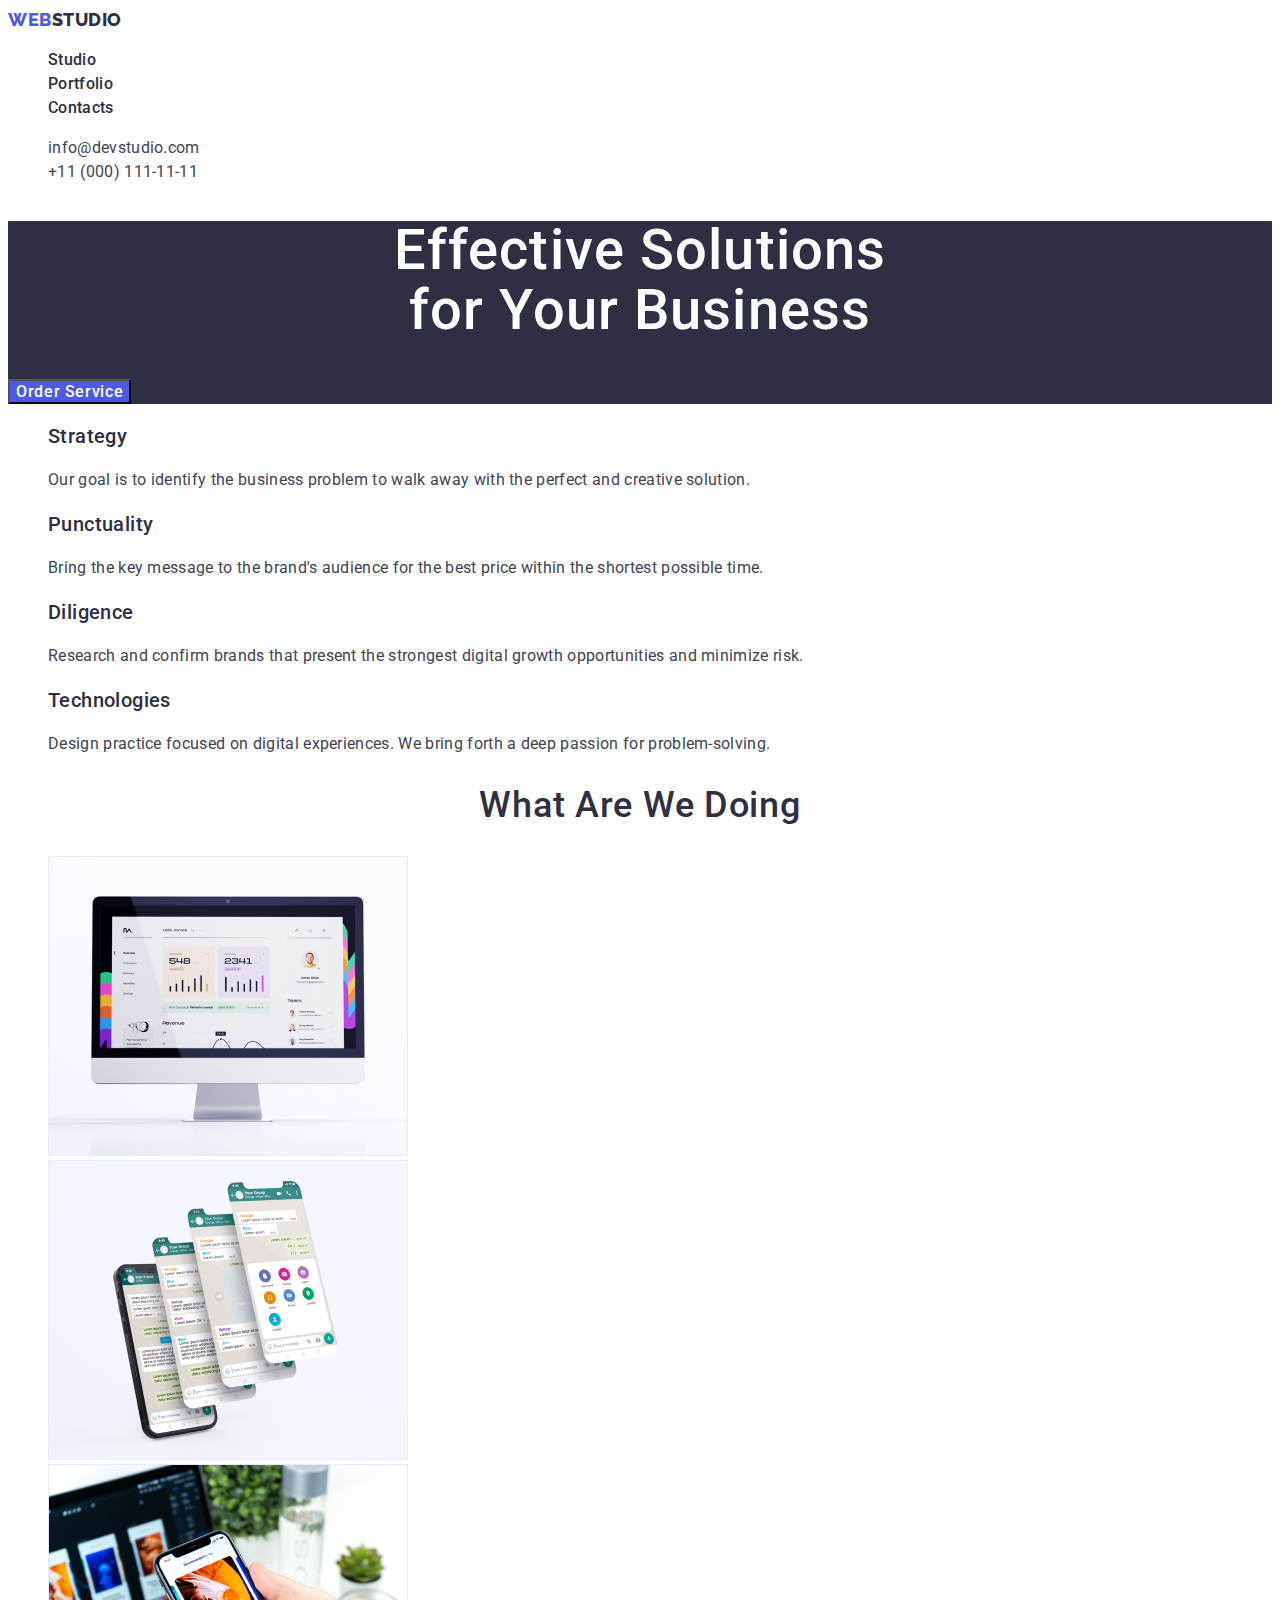
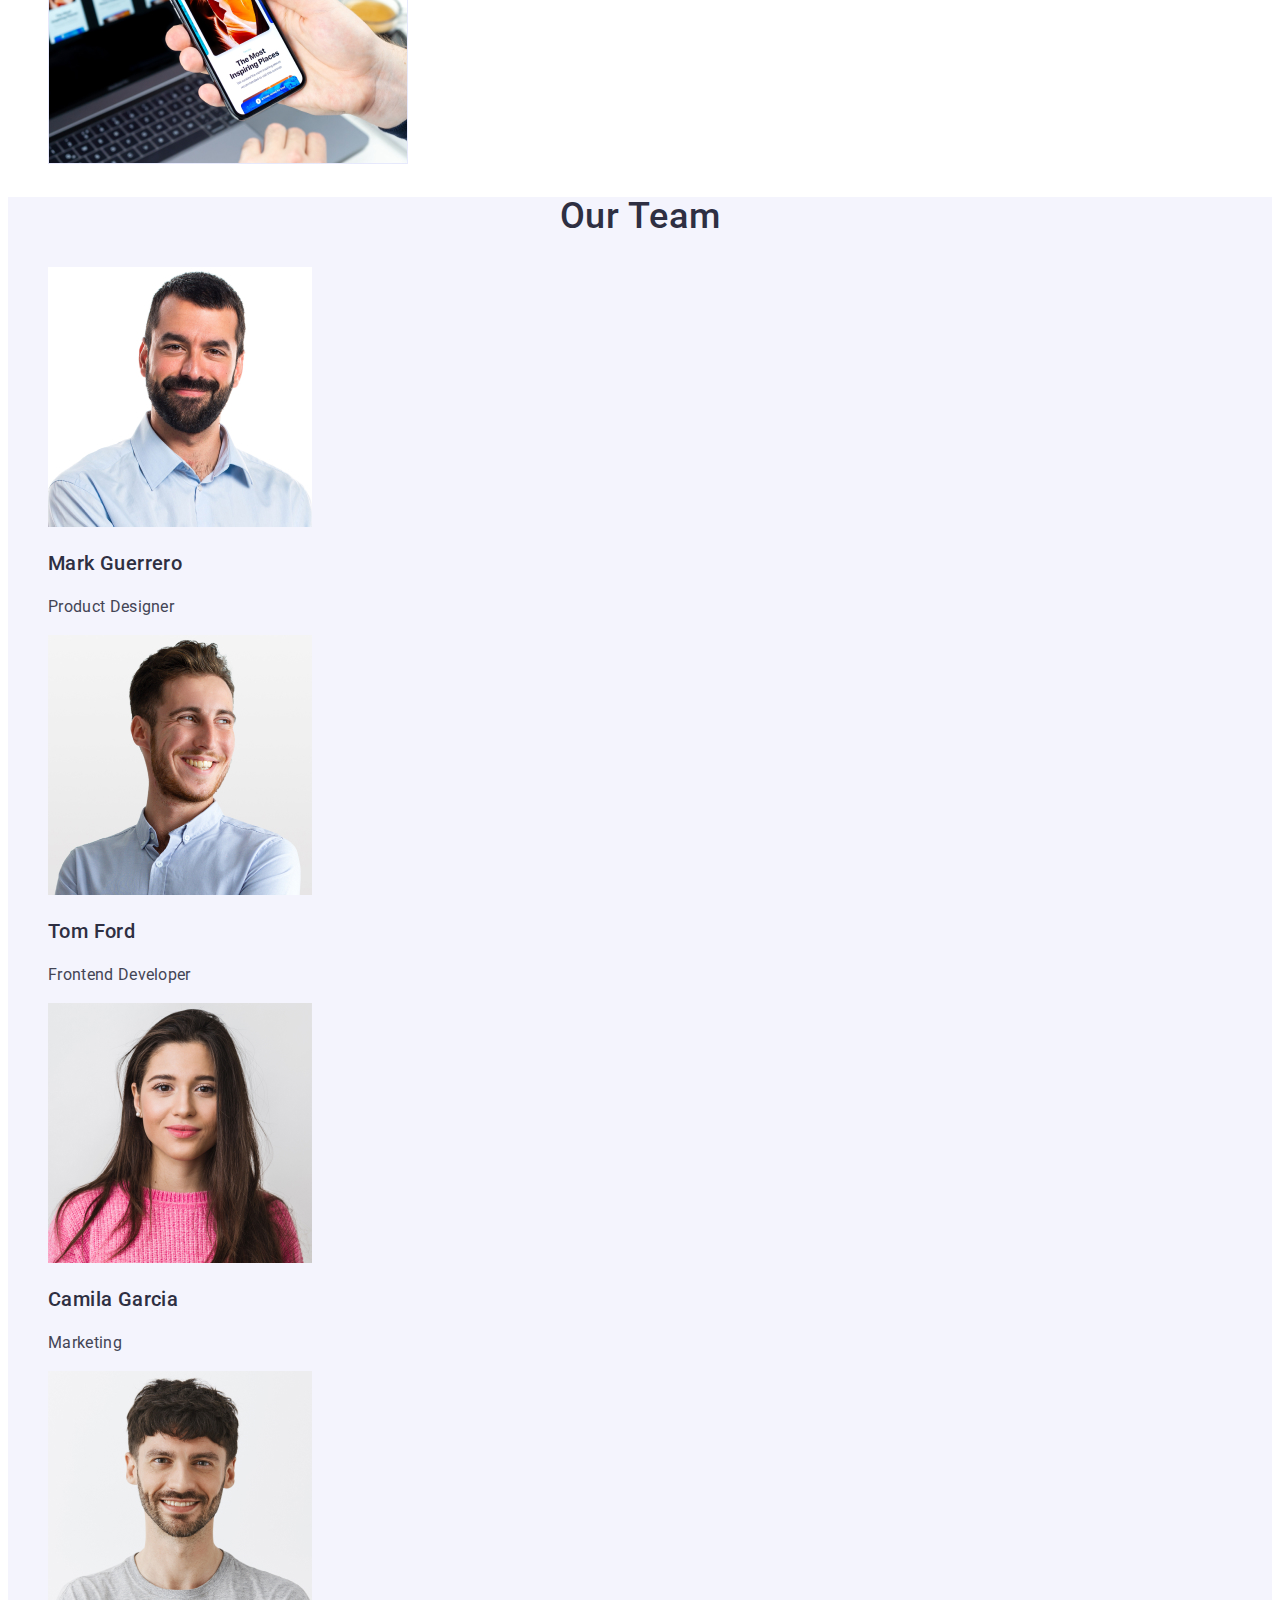
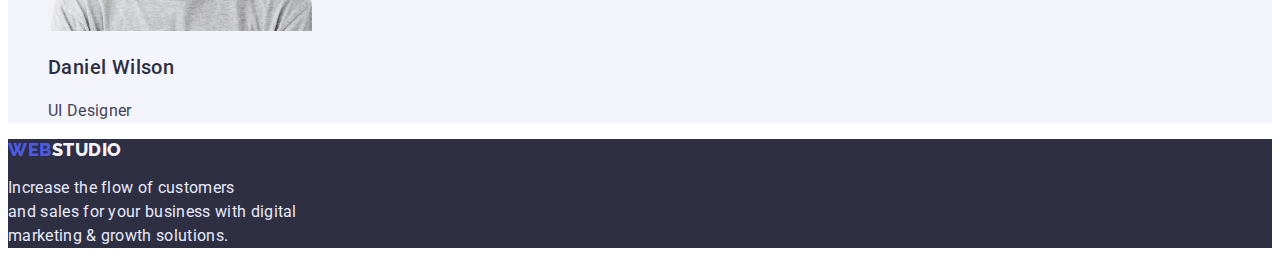
<file: index.html>
<!DOCTYPE html>
<html lang="en">
  <head>
    <meta charset="UTF-8" />
    <meta http-equiv="X-UA-Compatible" content="IE=edge" />
    <meta name="viewport" content="width=device-width, initial-scale=1.0" />
    <title>Document</title>
    <link rel="preconnect" href="https://fonts.googleapis.com">
    <link rel="preconnect" href="https://fonts.gstatic.com" crossorigin>
    <link href="https://fonts.googleapis.com/css2?family=Raleway:wght@800&family=Roboto:wght@400;500&display=swap" rel="stylesheet">
    <link rel="stylesheet" href="./css/style.css"/>
  </head>
  <body>
    <header>
        <a class="logo" href="/"><span>WEB</span>STUDIO</a>
      <nav>
        <ul class="site-nav list">
          <li><a href="" class="link">Studio</a></li>
          <li><a href="./portfolio.html" class="link">Portfolio</a></li>
          <li><a href="" class="link">Contacts</a></li>
        </ul>
      </nav>
      <ul class="contacts-list list">
        <li class="contacts-item"><a class="contacts-link" href="mailto:info@devstudio.com">info@devstudio.com</a></li>
        <li class="contacts-item"><a class="contacts-link" href="tel:+110001111111">+11 (000) 111-11-11</a></li>
      </ul>
    </header>
    <main>
      <section class="hero">
        <h1 class="hero-title">
          Effective Solutions <br />
          for Your Business
        </h1>
        <button class="button" type="button">Order Service</button>
      </section>
      <section class="section">
        <h2 class="section-title visually-hidden">Features</h2>
        <ul class="feature-list list">
          <li>
            <h3 class="title">Strategy</h3>
            <p class="text">
              Our goal is to identify the business problem to walk away with the
              perfect and creative solution.
            </p>
          </li>
          <li>
            <h3 class="title">Punctuality</h3>
            <p class="text">
              Bring the key message to the brand's audience for the best price
              within the shortest possible time.
            </p>
          </li>
          <li>
            <h3 class="title">Diligence</h3>
            <p class="text">
              Research and confirm brands that present the strongest digital
              growth opportunities and minimize risk.
            </p>
          </li>
          <li>
            <h3 class="title">Technologies</h3>
            <p class="text">
              Design practice focused on digital experiences. We bring forth a
              deep passion for problem-solving.
            </p>
          </li>
        </ul>
      </section class="section">
      <h2 class="section-title">What are we doing</h2>
      <ul class="list">
        <li>
          <a href="">
            <img
              src="./img/computer.jpg"
              alt="computer"
              width="360"
              height="300"
            />
          </a>
        </li>
        <li>
          <a href="">
            <img
              src="./img/screenshot.jpg"
              alt="screenshot"
              width="360"
              height="300"
            />
          </a>
        </li>
        <li>
          <a href="">
            <img src="./img/phone.jpg" alt="phone" width="360" height="300" />
          </a>
        </li>
      </ul>
      <section class="section team">
        <h2 class="section-title">Our Team</h2>
        <ul class="team-list list">
          <li>
            <a href="">
              <img
                src="./img/mark_guerrero.jpg"
                alt="fotomark"
                width="264"
                height="260"
              />
            </a>
            <h3 class="title">Mark Guerrero</h3>
            <p class="text">Product Designer</p>
          </li>
          <li>
            <a href="">
              <img
                src="./img/tom_ford.jpg"
                alt="fototom"
                width="264"
                height="260"
              />
            </a>
            <h3 class="title">Tom Ford</h3>
            <p class="text">Frontend Developer</p>
          </li>
          <li>
            <a href="">
              <img
                src="./img/camila_garcia.jpg"
                alt="fotocamila"
                width="264"
                height="260"
              />
            </a>
            <h3 class="title">Camila Garcia</h3>
            <p class="text">Marketing</p>
          </li>
          <li>
            <a href="">
              <img
                src="./img/daniel_wilson.jpg"
                alt="fotodaniel"
                width="264"
                height="260"
              />
            </a>
            <h3 class="title">Daniel Wilson</h3>
            <p class="text">UI Designer</p>
          </li>
        </ul>
      </section>
    </main>
    <footer class="footer">
      <a class="logo" href="/"><span>WEB</span>STUDIO</a>
      <p class="text">
        Increase the flow of customers <br/> and sales for your business with digital <br/>
        marketing & growth solutions.
      </p>
    </footer>
  </body>
</html>
</file>
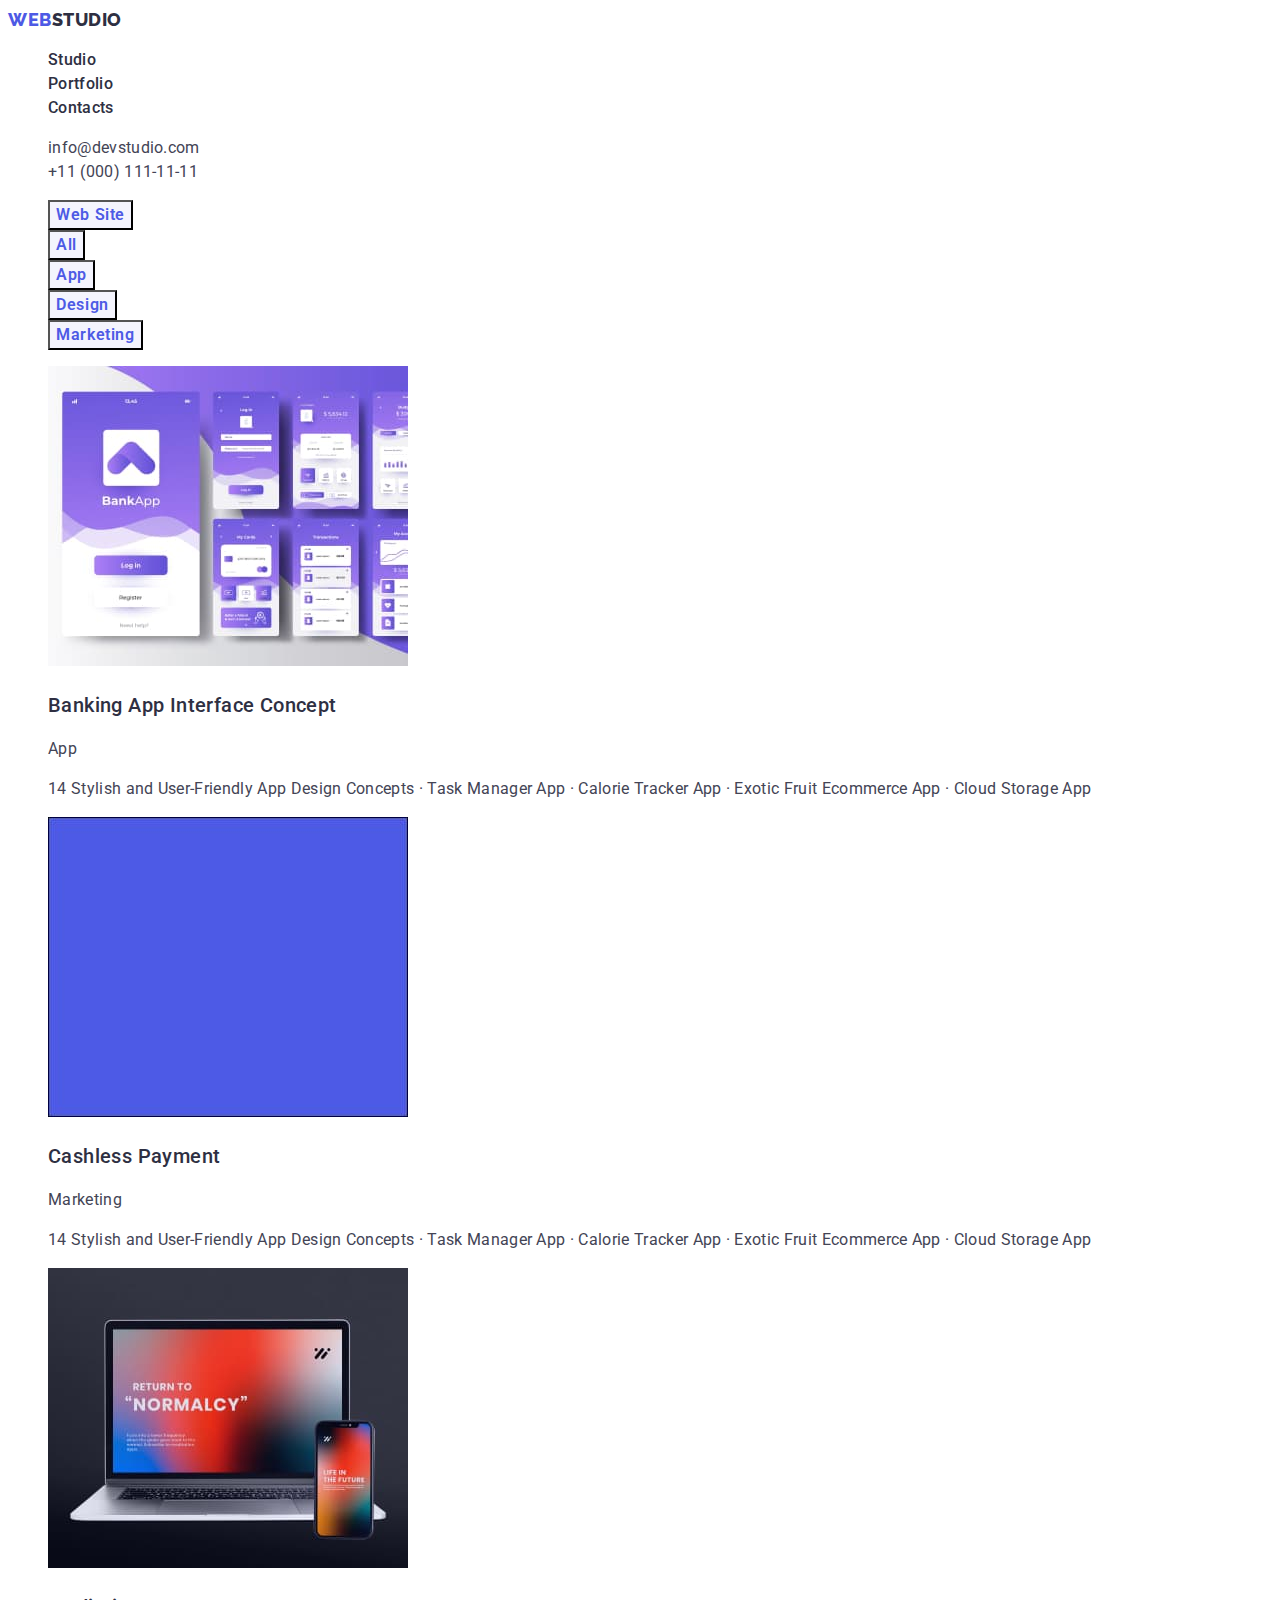
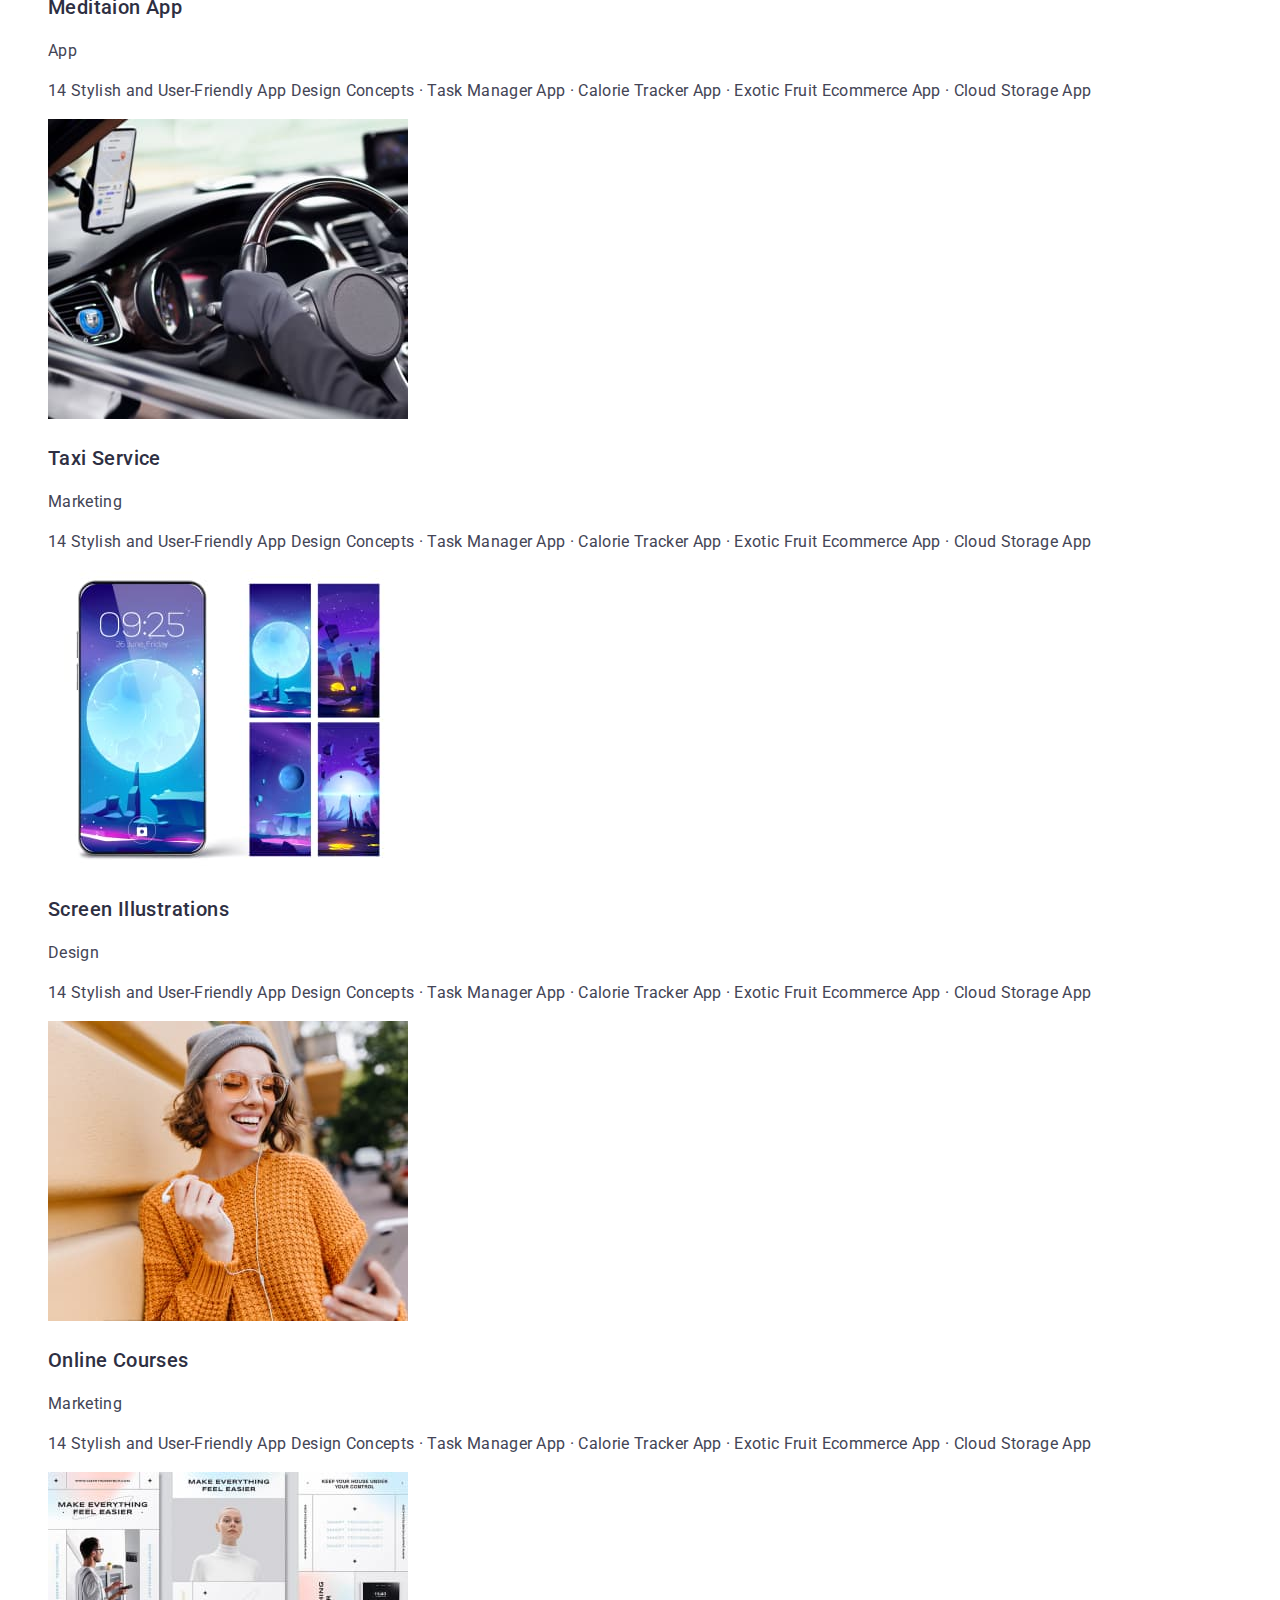
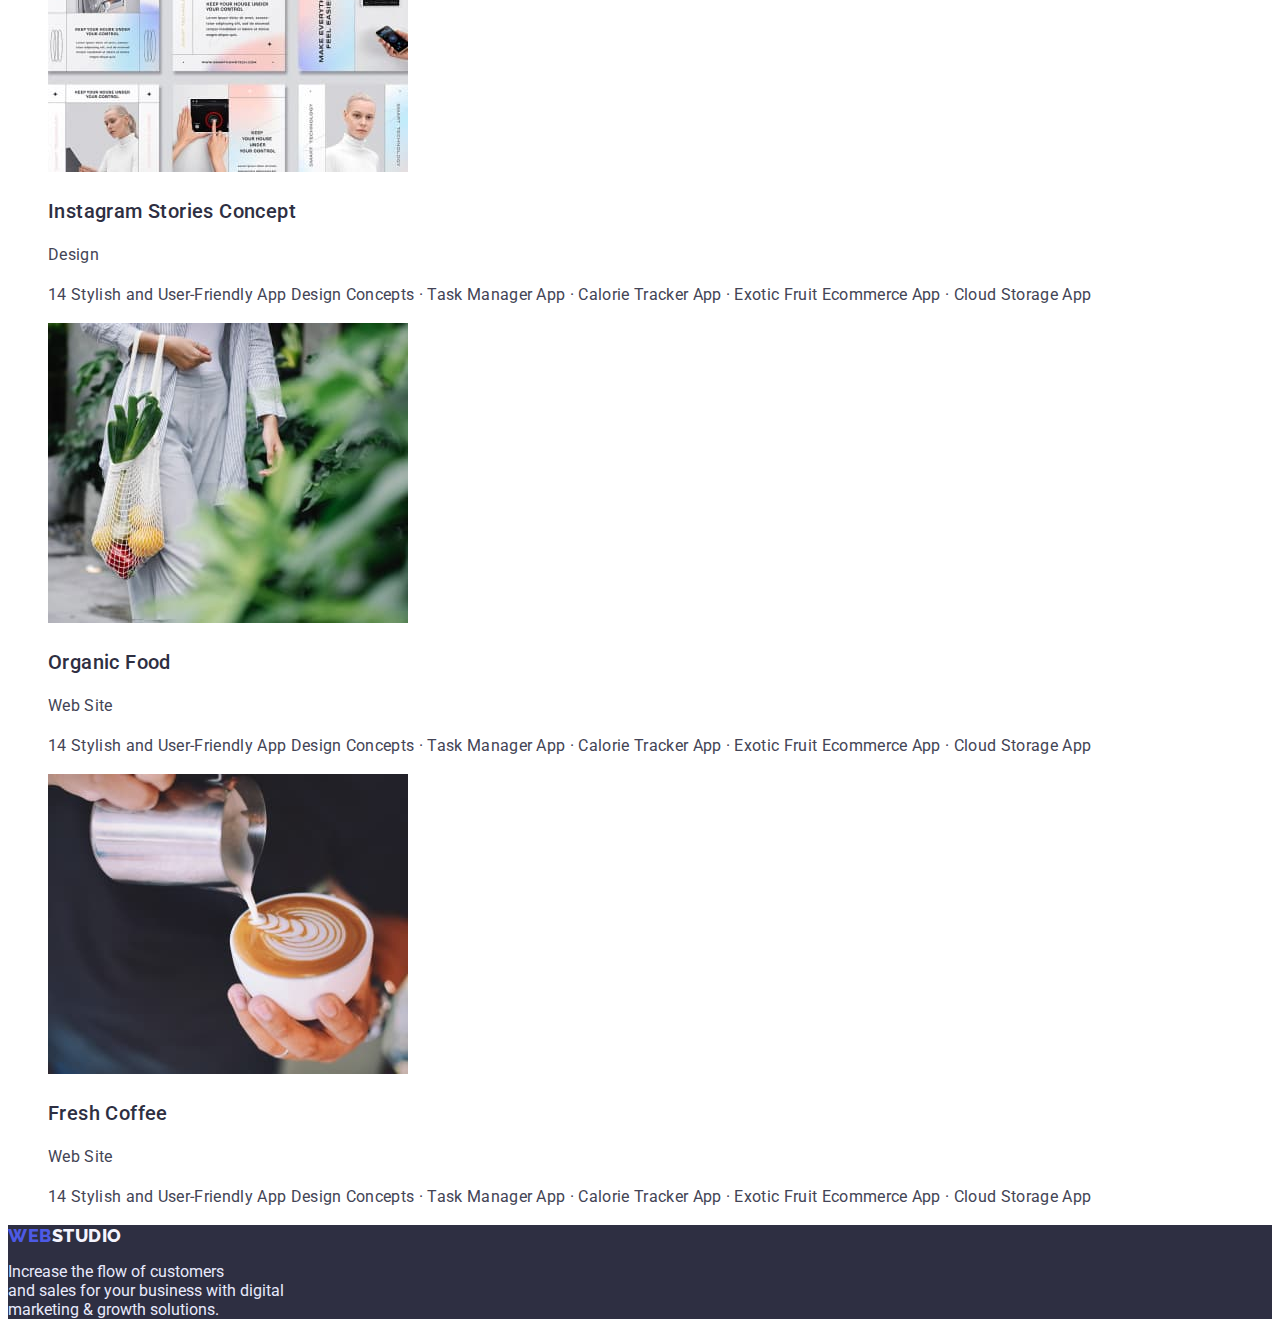
<file: portfolio.html>
<!DOCTYPE html>
<html lang="en">
  <head>
    <meta charset="UTF-8" />
    <meta http-equiv="X-UA-Compatible" content="IE=edge" />
    <meta name="viewport" content="width=device-width, initial-scale=1.0" />
    <title>Document</title>
    <link rel="preconnect" href="https://fonts.googleapis.com" />
    <link rel="preconnect" href="https://fonts.gstatic.com" crossorigin />
    <link
      href="https://fonts.googleapis.com/css2?family=Raleway:wght@800&family=Roboto:wght@400;500&display=swap"
      rel="stylesheet"
    />
    <link rel="stylesheet" href="./css/style.css" />
  </head>
  <body>
    <header>
      <a class="logo" href="/"><span>WEB</span>STUDIO</a>
      <nav>
        <ul class="site-nav list">
          <li><a href="" class="link">Studio</a></li>
          <li><a href="./portfolio.html" class="link">Portfolio</a></li>
          <li><a href="" class="link">Contacts</a></li>
        </ul>
      </nav>
      <ul class="contacts-list list">
        <li class="contacts-item">
          <a class="contacts-link" href="mailto:info@devstudio.com"
            >info@devstudio.com</a
          >
        </li>
        <li class="contacts-item">
          <a class="contacts-link" href="tel:+110001111111"
            >+11 (000) 111-11-11</a
          >
        </li>
      </ul>
    </header>
    <main>
      <section class="works">
        <ul class="list">
          <li>
            <button class="button-portfolio" type="button">Web Site</button>
          </li>
          <li><button class="button-portfolio" type="button">All</button></li>
          <li><button class="button-portfolio" type="button">App</button></li>
          <li>
            <button class="button-portfolio" type="button">Design</button>
          </li>
          <li>
            <button class="button-portfolio" type="button">Marketing</button>
          </li>
        </ul>
        <h2 class="section-title visually-hidden">Our Works</h2>
        <ul class="work-list list">
          <li class="work-item">
            <a class="work-link" href="">
              <img
                src="./img/banking_app.jpg"
                alt="bankingapp"
                width="360"
                height="300"
              />
              <h3 class="title">Banking App Interface Concept</h3>
              <p class="text">App</p>
              <p>
                14 Stylish and User-Friendly App Design Concepts · Task Manager
                App · Calorie Tracker App · Exotic Fruit Ecommerce App · Cloud
                Storage App
              </p>
            </a>
          </li>
          <li class="work-item">
            <a class="work-link" href="">
              <img
                src="./img/cashless.jpg"
                alt="cashless"
                width="360"
                height="300"
              />
              <h3 class="title">Cashless Payment</h3>
              <p class="text">Marketing</p>
              <p>
                14 Stylish and User-Friendly App Design Concepts · Task Manager
                App · Calorie Tracker App · Exotic Fruit Ecommerce App · Cloud
                Storage App
              </p>
            </a>
          </li>
          <li class="work-item">
            <a class="work-link" href="">
              <img
                src="./img/meditaion.jpg"
                alt="computerscreen"
                width="360"
                height="300"
              />
              <h3 class="title">Meditaion App</h3>
              <p class="text">App</p>
              <p>
                14 Stylish and User-Friendly App Design Concepts · Task Manager
                App · Calorie Tracker App · Exotic Fruit Ecommerce App · Cloud
                Storage App
              </p>
            </a>
          </li>
          <li class="work-item">
            <a class="work-link" href="">
              <img src="./img/taxi.jpg" alt="taxi" width="360" height="300" />
              <h3 class="title">Taxi Service</h3>
              <p class="text">Marketing</p>
              <p>
                14 Stylish and User-Friendly App Design Concepts · Task Manager
                App · Calorie Tracker App · Exotic Fruit Ecommerce App · Cloud
                Storage App
              </p>
            </a>
          </li>
          <li class="work-item">
            <a class="work-link" href="">
              <img
                src="./img/screen.jpg"
                alt="screen"
                width="360"
                height="300"
              />
              <h3 class="title">Screen Illustrations</h3>
              <p class="text">Design</p>
              <p>
                14 Stylish and User-Friendly App Design Concepts · Task Manager
                App · Calorie Tracker App · Exotic Fruit Ecommerce App · Cloud
                Storage App
              </p>
            </a>
          </li>
          <li class="work-item">
            <a class="work-link" href="">
              <img
                src="./img/online_courses.jpg"
                alt="girl"
                width="360"
                height="300"
              />
              <h3 class="title">Online Courses</h3>
              <p class="text">Marketing</p>
              <p>
                14 Stylish and User-Friendly App Design Concepts · Task Manager
                App · Calorie Tracker App · Exotic Fruit Ecommerce App · Cloud
                Storage App
              </p>
            </a>
          </li>
          <li class="work-item">
            <a class="work-link" href="">
              <img
                src="./img/instagram.jpg"
                alt="instagram"
                width="360"
                height="300"
              />
              <h3 class="title">Instagram Stories Concept</h3>
              <p class="text">Design</p>
              <p>
                14 Stylish and User-Friendly App Design Concepts · Task Manager
                App · Calorie Tracker App · Exotic Fruit Ecommerce App · Cloud
                Storage App
              </p>
            </a>
          </li>
          <li class="work-item">
            <a class="work-link" href="">
              <img
                src="./img/organic_food.jpg"
                alt="food"
                width="360"
                height="300"
              />
              <h3 class="title">Organic Food</h3>
              <p class="text">Web Site</p>
              <p>
                14 Stylish and User-Friendly App Design Concepts · Task Manager
                App · Calorie Tracker App · Exotic Fruit Ecommerce App · Cloud
                Storage App
              </p>
            </a>
          </li>
          <li class="work-item">
            <a class="work-link" href="">
              <img
                src="./img/coffee.jpg"
                alt="coffe"
                width="360"
                height="300"
              />
              <h3 class="title">Fresh Coffee</h3>
              <p class="text">Web Site</p>
              <p>
                14 Stylish and User-Friendly App Design Concepts · Task Manager
                App · Calorie Tracker App · Exotic Fruit Ecommerce App · Cloud
                Storage App
              </p>
            </a>
          </li>
        </ul>
      </section>
    </main>
    <footer class="footer">
      <a class="logo" href="/"><span>WEB</span>STUDIO</a>
      <p>
        Increase the flow of customers <br />
        and sales for your business with digital <br />
        marketing & growth solutions.
      </p>
    </footer>
  </body>
</html>
</file>
<file: css/style.css>
:root {
  --text-color: #434455;
  --active-color: #4d5ae5;
  --title-bcg-color: #2e2f42;
  --light-color: #f4f4fd;
  --main-color: #ffffff;
}

body {
  color: var(--text-color);
  background: var(--main-color);
  font-family: "Roboto", sans-serif;
  font-weight: 400;
  font-size: 16px;
}
.text {
  letter-spacing: 0.02em;
  line-height: 1.5;
}
.list {
  list-style: none;
}
/* Logo */

.logo {
  font-family: "Raleway", sans-serif;
  font-weight: 800;
  font-size: 18px;
  line-height: 1.33;
  letter-spacing: 0.03em;
  text-transform: uppercase;
  color: var(--title-bcg-color);
  text-decoration: none;
}
.logo span {
  color: var(--active-color);
}

/* Site nav */

.site-nav .link {
  color: var(--title-bcg-color);
  font-weight: 500;
  font-size: 16px;
  line-height: 1.5;
  text-decoration: none;
  letter-spacing: 0.02em;
}
.site-nav .link:hover,
.site-nav .link:focus {
  color: var(--text-color);
}

/* Contacts */

.contacts-link,
.work-link {
  font-size: 16px;
  line-height: 1.5;
  color: var(--text-color);
  text-decoration: none;
  letter-spacing: 0.02em;
}
.contacts-link:hover,
.contacts-link:hover {
  color: var(--active-color);
}

/* Hero */

.hero {
  background: var(--title-bcg-color);
}
.hero-title {
  color: var(--main-color);
  font-weight: 500;
  font-size: 56px;
  line-height: 1.07;
  text-align: center;
  letter-spacing: 0.02em;
}

/* Button */

.button {
  color: var(--main-color);
  background: var(--active-color);
  font-family: "Roboto", sans-serif;
  font-weight: 500;
  font-size: 16px;
  line-height: 1.19;
  display: flex;
  align-items: center;
  letter-spacing: 0.04em;
  cursor: pointer;
}
/* Sections */

.section-title {
  color: var(--title-bcg-color);
  font-weight: 500;
  font-size: 36px;
  line-height: 1.11;
  text-align: center;
  text-transform: capitalize;
  letter-spacing: 0.02em;
}
.visually-hidden {
  position: absolute;
  width: 1px;
  height: 1px;
  margin: -1px;
  border: 0;
  padding: 0;
  white-space: nowrap;
  clip-path: inset(100%);
  clip: rect(0 0 0 0);
  overflow: hidden;
}
.feature-list .title,
.team-list .title,
.work-link .title {
  color: var(--title-bcg-color);
  font-weight: 500;
  font-size: 20px;
  line-height: 1.2;
  letter-spacing: 0.02em;
}
.team {
  background: var(--light-color);
}

/* Footer */

.footer {
  background: var(--title-bcg-color);
}
.footer .logo {
  color: var(--light-color);
  line-height: 1.17;
}
.footer p {
  color: #e7e9fc;
}

/* Porfolio */

/* Buttons */

.button-portfolio {
  color: var(--active-color);
  background: var(--light-color);
  font-family: "Roboto";
  font-style: normal;
  font-weight: 600;
  font-size: 16px;
  line-height: 1.5;
  display: flex;
  align-items: center;
  text-align: center;
  letter-spacing: 0.04em;
  cursor: pointer;
}
/* Section Works */
</file>
